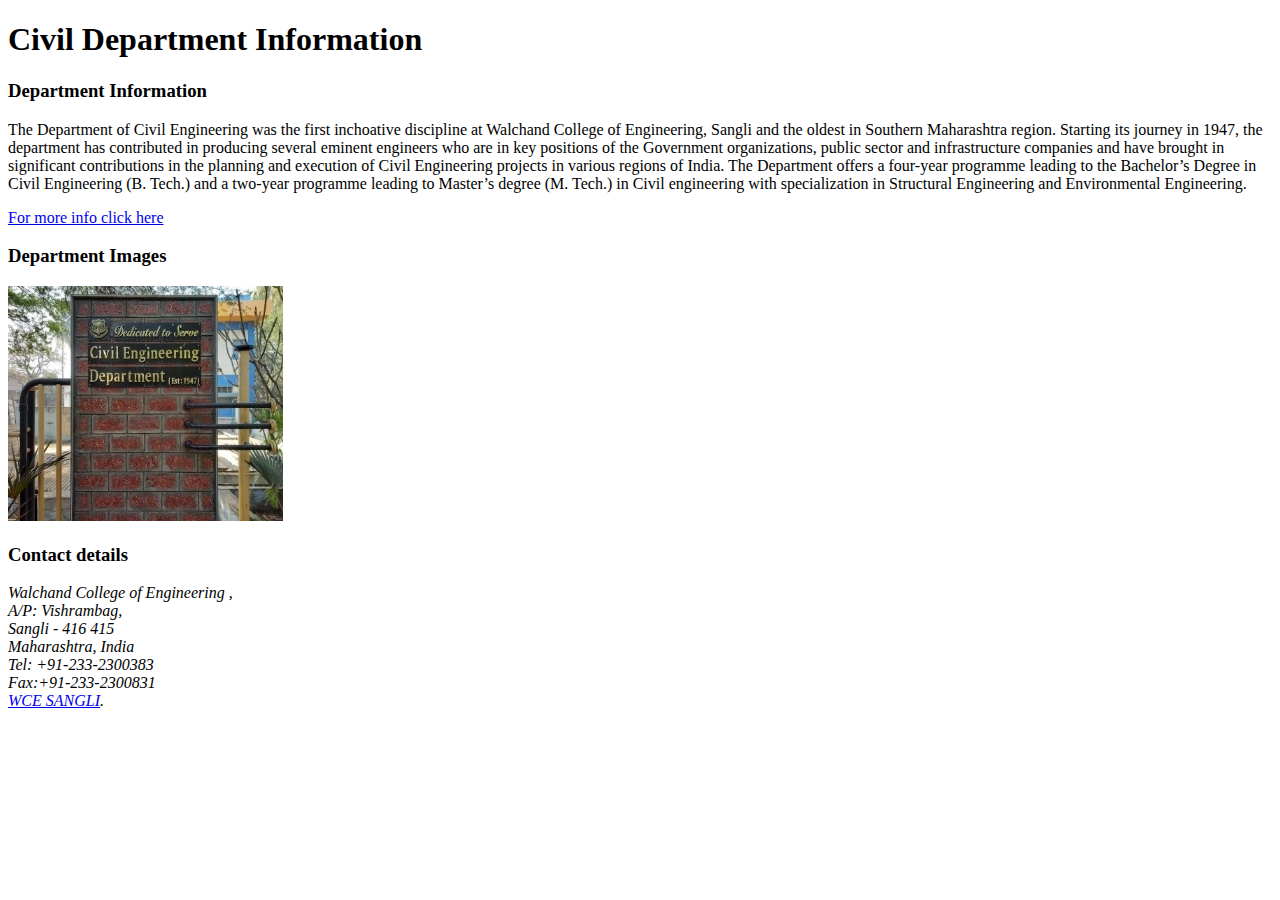
<file: Practical No. 5/PL-3 Practical No. 5A/Index.html>
<!DOCTYPE html>
<head> <!-- Document Header starts-->
    <title>Civil Department</title>
</head> <!-- Document Header ends-->
<body>
   <header> <h1>Civil Department Information</h1></header>
  
    <h3>Department Information</h3>
    <p>The Department of Civil Engineering was the first inchoative discipline at Walchand College of Engineering, Sangli and the 
        oldest in Southern Maharashtra region. Starting its journey in 1947, the department has contributed in producing several 
        eminent engineers who are in key positions of the Government organizations, public sector and infrastructure 
        companies and have brought in significant contributions in the planning and execution of Civil Engineering projects in 
        various regions of India. The Department offers a four-year programme leading to the Bachelor’s Degree in Civil Engineering
         (B. Tech.) and a two-year programme leading to Master’s degree (M. Tech.) in Civil engineering with specialization in 
         Structural Engineering and Environmental Engineering.</p>

    <p><a href = "http://www.walchandsangli.ac.in/Departments/CivilDepartment/CivilDept.asp">For more info click here </a></p>
    <h3>Department Images</h3>
    <img src="Civil.jpg">
    <br>

    <footer><h3>Contact details</h3></footer>
    <address>
        Walchand College of Engineering ,<br>
        A/P: Vishrambag,<br>   
        Sangli - 416 415<br>
        Maharashtra, India<br>
        Tel: +91-233-2300383<br>
        Fax:+91-233-2300831<br>
        <a href="www.walchandsangli.ac.in">WCE SANGLI</a>.<br> 
        </address>
</body>
</html>
</file>
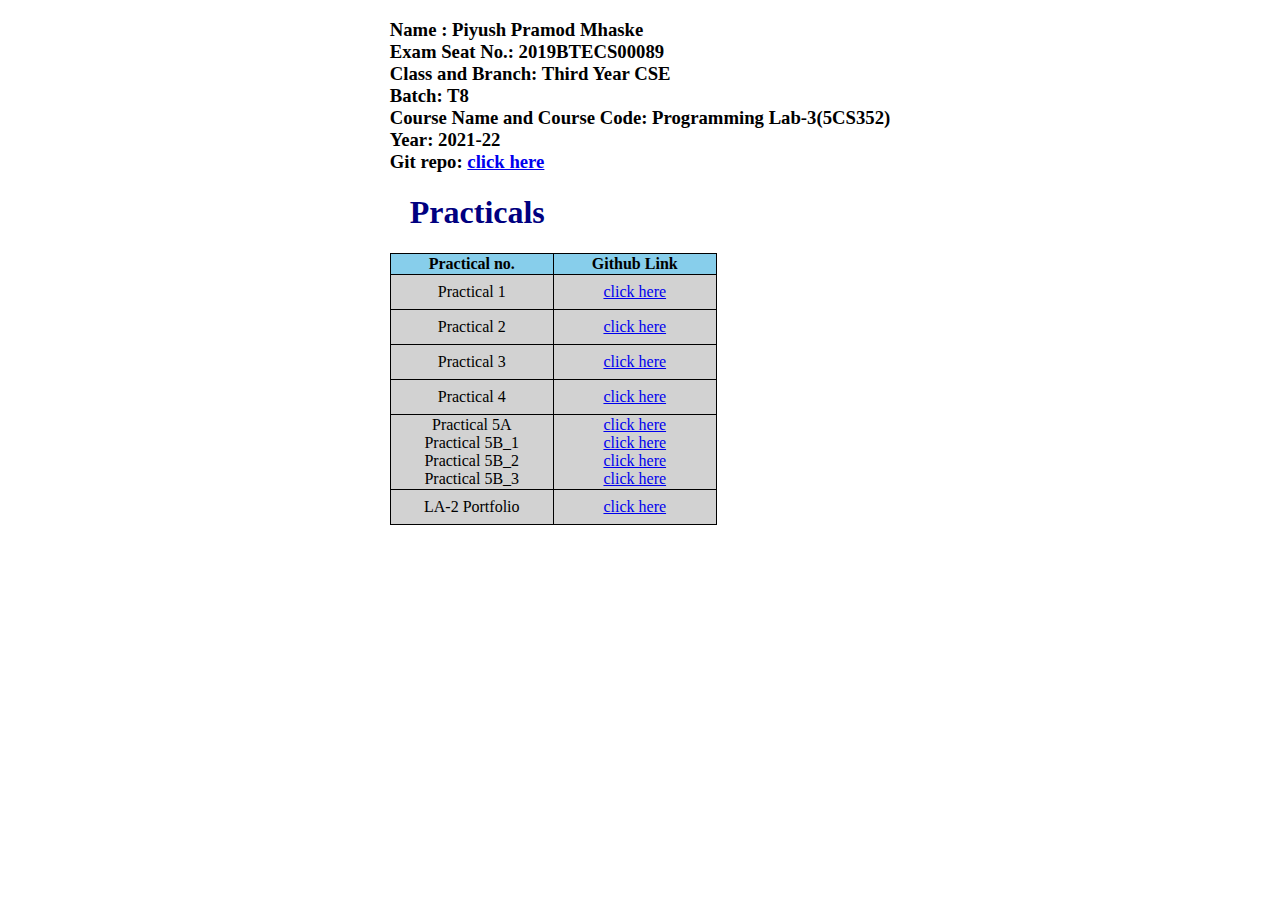
<file: All Practical Links/All_practical_links.html>
<!DOCTYPE html>
<html>
<head>
<meta charset="utf-8">
<meta http-equiv="X-UA-Compatible" content="IE=edge,chrome=1">
<title>Practicles</title>
<meta name='viewport' content='width=device-width,initial-scale=1,minimum-scale=1,maximum-scale=1,user-scalable=no'/>
<meta name="description" content="">
<meta name="keywords" content="">
<link href="style.css" rel="stylesheet">

</head>
<body>
        <div id="header">
        <h3>Name : Piyush Pramod Mhaske <br> Exam Seat No.: 2019BTECS00089 <br>Class and Branch: Third Year CSE <br>
            Batch: T8 <br> Course Name and Course Code: Programming Lab-3(5CS352) <br>Year: 2021-22 <br>
            Git repo: <a href="https://github.com/Piyush4620/2019BTECS00089_PL3">click here</a>
        </h3>
        </div>
            <h1>Practicals</h1>
            <table>
                <tr class="head">
                    <th>Practical no.</th>
                    <th>Github Link</th>
                </tr>
                <tr>
                    <td>Practical 1</td>
                    <td><a href="https://piyush4620.github.io/2019BTECS00089_PL3/Practical%20No.%201/2019btecs00089_P1PS1.pdf">click here</a></td>
                </tr>
                <tr>
                    <td>Practical 2</td>
                    <td><a href="https://piyush4620.github.io/2019BTECS00089_PL3/Practical%20No.%202/2019BTECS00089_P2PS12.pdf">click here</a></td>
                </tr>
                <tr>
                    <td>Practical 3</td>
                    <td><a href="https://github.com/Piyush4620/2019BTECS00089_PL3/blob/main/Practical%20No.%203/2019BTECS00089_P3PS.docx">click here</a></td>
                </tr>
                <tr>
                    <td>Practical 4</td>
                    <td><a href="https://github.com/Piyush4620/2019BTECS00089_PL3/blob/main/Practical%20No.%204/2019BTECS00089_P4PS1.docx">click here</a></td>
                </tr>
                <tr>
                    <td>Practical 5A <br> Practical 5B_1 <br> Practical 5B_2 <br> Practical 5B_3</td>
                    <td><a href="https://piyush4620.github.io/2019BTECS00089_PL3/Practical%20No.%205/PL-3%20Practical%20No.%205A/Index.html">click here </a><br>
                        <a href="https://piyush4620.github.io/2019BTECS00089_PL3/Practical%20No.%205/PL-3%20Practical%20No.%205b-T8/PL-3%205B-A.html">click here </a><br>
                        <a href="https://piyush4620.github.io/2019BTECS00089_PL3/Practical%20No.%205/PL-3%20Practical%20No.%205b-T8/PL-3%205B-B.html">click here </a><br>
                        <a href="https://piyush4620.github.io/2019BTECS00089_PL3/Practical%20No.%205/PL-3%20Practical%20No.%205b-T8/PL-3%205B-C.html">click here </a><br>
                    </td>
                </tr>
                <tr>
                    <td>LA-2 Portfolio</td>
                    <td><a href="https://piyush4620.github.io/2019BTECS00089_PL3/LA-2%20Portfolio/about.html"> click here</a></td>
                </tr>
            </table>
            

</body>
</html>
</file>
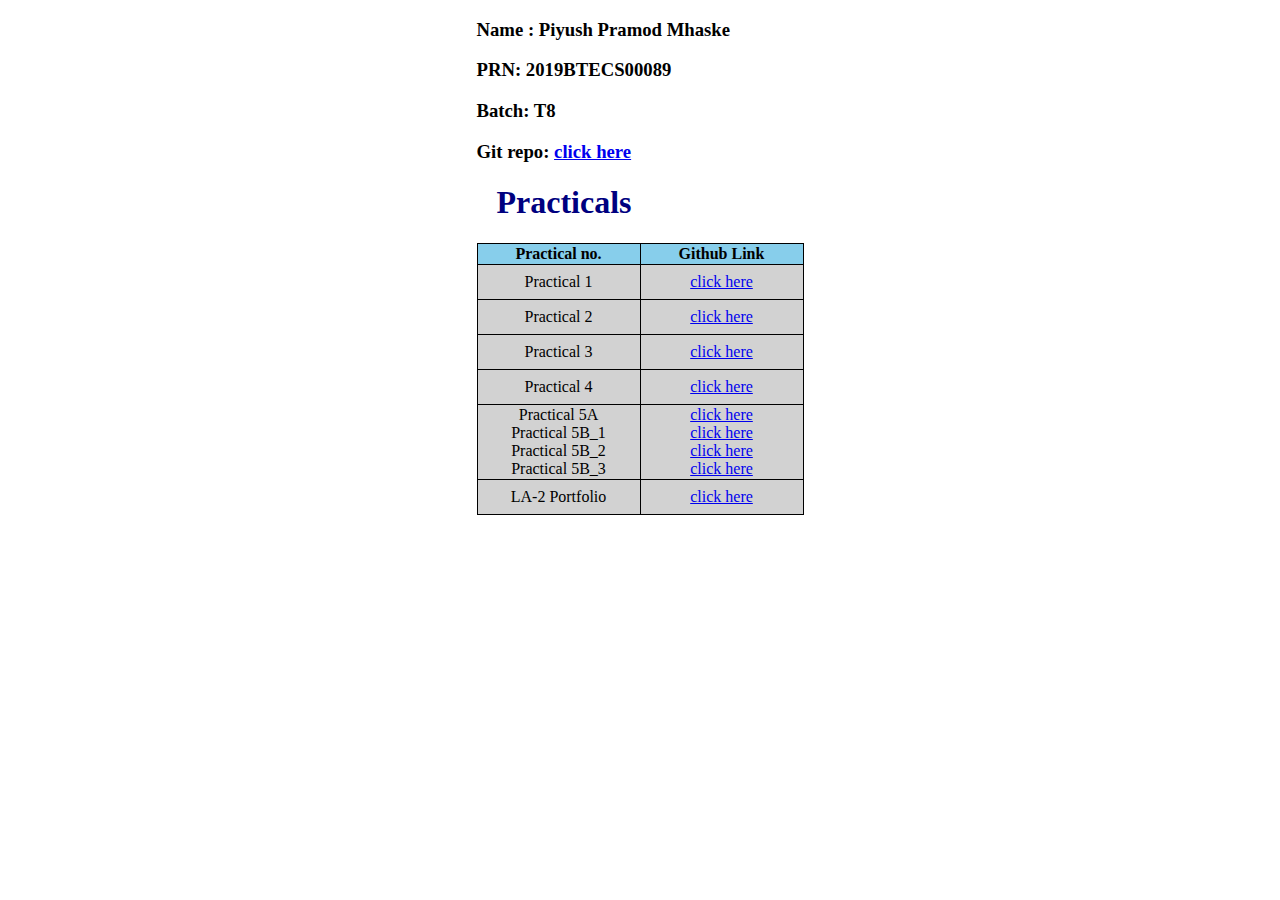
<file: common instructions/common Instruction.html>
<!DOCTYPE html>
<html>
<head>
<meta charset="utf-8">
<meta http-equiv="X-UA-Compatible" content="IE=edge,chrome=1">
<title>Practicles</title>
<meta name='viewport' content='width=device-width,initial-scale=1,minimum-scale=1,maximum-scale=1,user-scalable=no'/>
<meta name="description" content="">
<meta name="keywords" content="">
<link href="style.css" rel="stylesheet">

</head>
<body>
        <div id="header">
            <H3>Name : Piyush Pramod Mhaske</H3> 
            <h3>PRN: 2019BTECS00089</h3> <span><h3> Batch: T8</h3></span>
            <h3>Git repo: <a href="https://github.com/Piyush4620/2019BTECS00089_PL3">click here</a></h3>
        </div>
            <h1>Practicals</h1>
            <table>
                <tr class="head">
                    <th>Practical no.</th>
                    <th>Github Link</th>
                </tr>
                <tr>
                    <td>Practical 1</td>
                    <td><a href="https://piyush4620.github.io/2019BTECS00089_PL3/Practical%20No.%201/2019btecs00089_P1PS1.pdf">click here</a></td>
                </tr>
                <tr>
                    <td>Practical 2</td>
                    <td><a href="https://piyush4620.github.io/2019BTECS00089_PL3/Practical%20No.%202/2019BTECS00089_P2PS12.pdf">click here</a></td>
                </tr>
                <tr>
                    <td>Practical 3</td>
                    <td><a href="https://github.com/Piyush4620/2019BTECS00089_PL3/blob/main/Practical%20No.%203/2019BTECS00089_P3PS.docx">click here</a></td>
                </tr>
                <tr>
                    <td>Practical 4</td>
                    <td><a href="https://github.com/Piyush4620/2019BTECS00089_PL3/blob/main/Practical%20No.%204/2019BTECS00089_P4PS1.docx">click here</a></td>
                </tr>
                <tr>
                    <td>Practical 5A <br> Practical 5B_1 <br> Practical 5B_2 <br> Practical 5B_3</td>
                    <td><a href="https://piyush4620.github.io/2019BTECS00089_PL3/Practical%20No.%205/PL-3%20Practical%20No.%205A/Index.html">click here </a><br>
                        <a href="https://piyush4620.github.io/2019BTECS00089_PL3/Practical%20No.%205/PL-3%20Practical%20No.%205b-T8/PL-3%205B-A.html">click here </a><br>
                        <a href="https://piyush4620.github.io/2019BTECS00089_PL3/Practical%20No.%205/PL-3%20Practical%20No.%205b-T8/PL-3%205B-B.html">click here </a><br>
                        <a href="https://piyush4620.github.io/2019BTECS00089_PL3/Practical%20No.%205/PL-3%20Practical%20No.%205b-T8/PL-3%205B-C.html">click here </a><br>
                    </td>
                </tr>
                <tr>
                    <td>LA-2 Portfolio</td>
                    <td><a href="https://piyush4620.github.io/2019BTECS00089_PL3/LA-2%20Portfolio/about.html"> click here</a></td>
                </tr>
            </table>
            

</body>
</html>
</file>
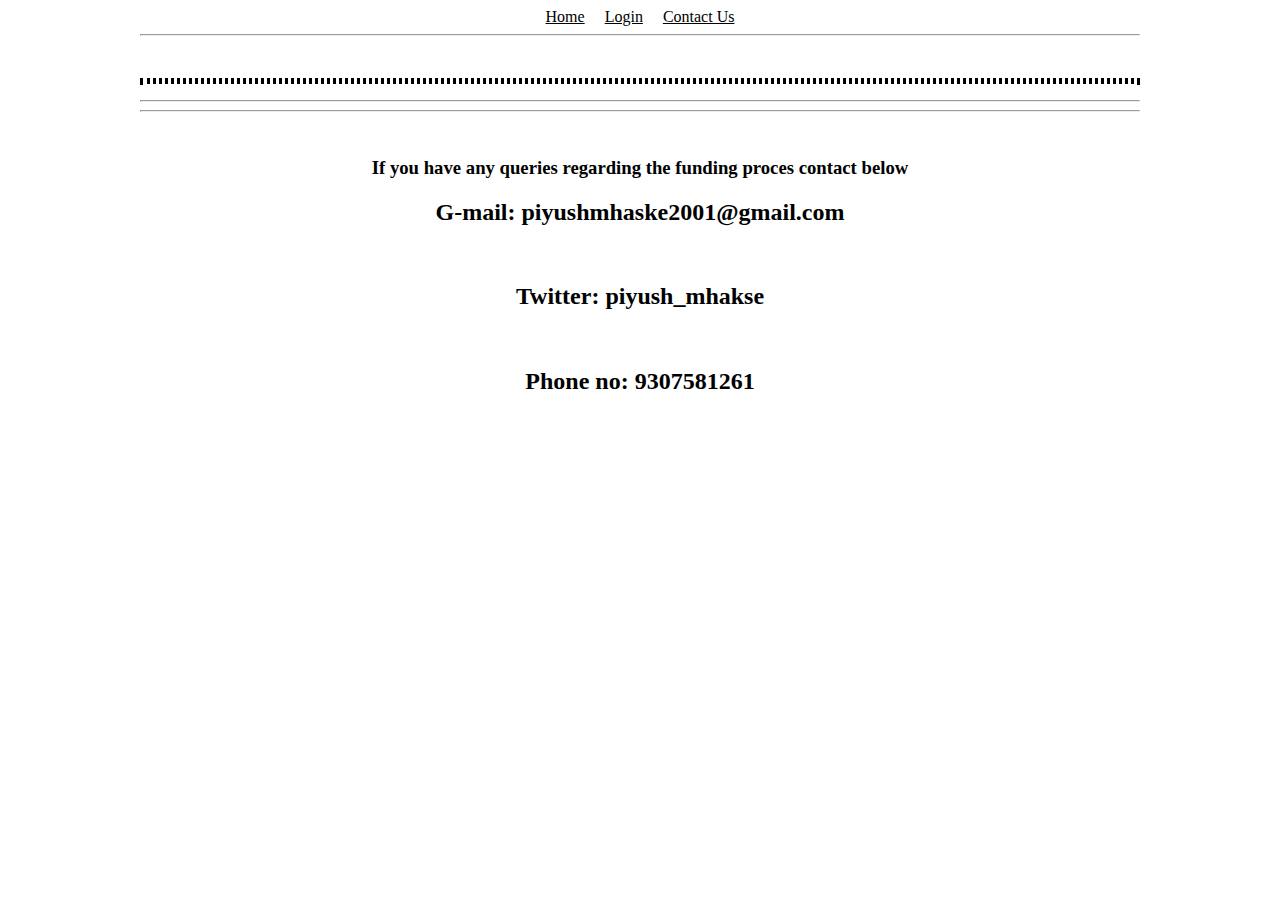
<file: ESE/contact.html>
<!DOCTYPE html>
<html>
<head>
	<title>contact info</title>
	<style type="text/css">
		body {
        background-image: url("");
        background-repeat: no-repeat;
        background-attachment: fixed;
        background-size: 100% 100%;
        color: black;
        text-align: center;
      }
      p {
        text-align: center;
        border-style: dotted;
        border-color: black;
      }
      image {
    vertical-align: middle;
    }
	</style>
	<link rel="stylesheet" href="style.css">
</head>
<body>
</head>

<div class="content">
  <font face="Lato" size="3">
	<a href="student.html" style="color:black">Home</a>&nbsp;&nbsp;&nbsp;&nbsp;
	<a href="login.html" style="color:black" target="__blank">Login</a>&nbsp;&nbsp;&nbsp;&nbsp;
	<a href="contact.html" style="color:black" target="__blank">Contact Us</a>
  </font>
  <hr />
  &nbsp;&nbsp;&nbsp;&nbsp;&nbsp;&nbsp;&nbsp;&nbsp;&nbsp;&nbsp;&nbsp;&nbsp;&nbsp;&nbsp;&nbsp;&nbsp;&nbsp;&nbsp;&nbsp;
  <center>
	 <p>	 
	<hr>
	<hr>
	<br>
	<h3>If you have any queries regarding the funding proces contact below</h3>
	<h2>G-mail: piyushmhaske2001@gmail.com</h2>
	<br>
	<h2>Twitter: piyush_mhakse</h2>
	<br>
	<h2>Phone no: 9307581261</h2>
	 <br>
  </center>
 
</div>
</body>
</html>
</file>
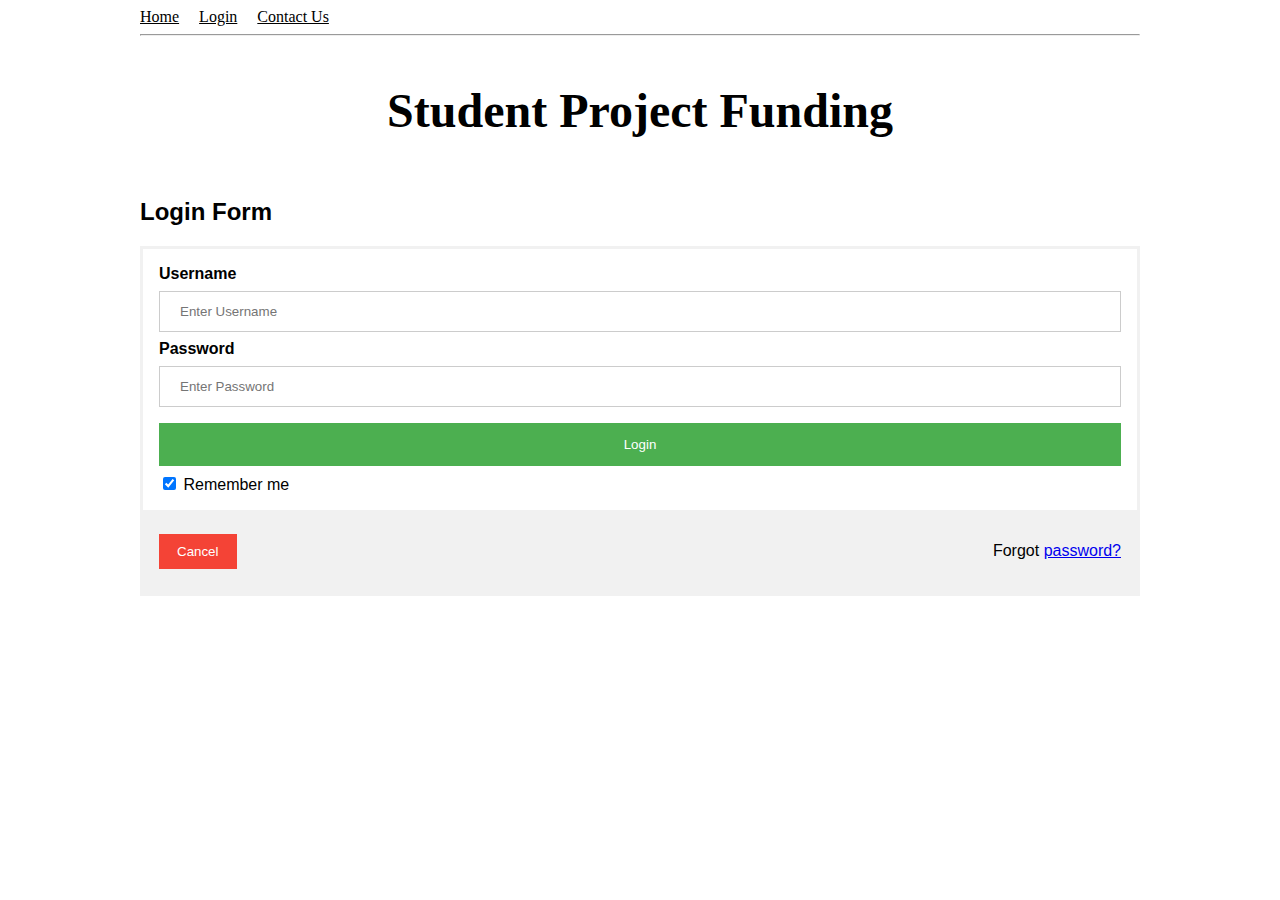
<file: ESE/login.html>
<!DOCTYPE html>
<html>
<head>
	<title>Login page</title>
</head>
<style>
    body {font-family: Arial, Helvetica, sans-serif;}
form {border: 3px solid #f1f1f1;}

input[type=text], input[type=password] {
  width: 100%;
  padding: 12px 20px;
  margin: 8px 0;
  display: inline-block;
  border: 1px solid #ccc;
  box-sizing: border-box;
}

button {
  background-color: #4CAF50;
  color: white;
  padding: 14px 20px;
  margin: 8px 0;
  border: none;
  cursor: pointer;
  width: 100%;
}

button:hover {
  opacity: 0.8;
}

.cancelbtn {
  width: auto;
  padding: 10px 18px;
  background-color: #f44336;
}

.imgcontainer {
  text-align: center;
  margin: 24px 0 12px 0;
}

img.avatar {
  width: 40%;
  border-radius: 50%;
}

.container {
  padding: 16px;
}

span.psw {
  float: right;
  padding-top: 16px;
}
@media screen and (max-width: 300px) {
  span.psw {
     display: block;
     float: none;
  }
  .cancelbtn {
     width: 100%;
  }
}
    </style>
    	<link rel="stylesheet" href="style.css">
<body>

<div class="content">
  <font face="Lato" size="3">
	<a href="student.html" style="color:black">Home</a>&nbsp;&nbsp;&nbsp;&nbsp;
	<a href="login.html" style="color:black" target="__blank">Login</a>&nbsp;&nbsp;&nbsp;&nbsp;
	<a href="contact.html" style="color:black" target="__blank">Contact Us</a>
  </font>
  <hr />
  &nbsp;&nbsp;&nbsp;&nbsp;&nbsp;&nbsp;&nbsp;&nbsp;&nbsp;&nbsp;&nbsp;&nbsp;&nbsp;&nbsp;&nbsp;&nbsp;&nbsp;&nbsp;&nbsp;
  <center>
  <h1 style="text-align: center">
	<font style="display: inline;" face="Lato" size="8">Student Project Funding</font></center> 
	&nbsp;&nbsp;&nbsp;&nbsp;&nbsp;&nbsp;&nbsp;&nbsp;&nbsp;&nbsp;&nbsp;&nbsp;&nbsp;&nbsp;&nbsp;&nbsp;&nbsp;&nbsp;&nbsp;
	&nbsp;&nbsp;&nbsp;&nbsp;&nbsp;&nbsp;&nbsp;&nbsp;&nbsp;&nbsp;&nbsp;&nbsp;&nbsp;&nbsp;&nbsp;&nbsp;&nbsp;&nbsp;&nbsp;&nbsp;&nbsp;&nbsp;&nbsp;&nbsp;&nbsp;&nbsp;&nbsp;&nbsp;&nbsp;&nbsp;&nbsp;&nbsp;&nbsp;&nbsp;&nbsp;&nbsp;&nbsp;&nbsp;&nbsp;&nbsp;&nbsp;&nbsp;&nbsp;&nbsp;&nbsp;
  </h1>
<h2>Login Form</h2>

<form action="/action_page.php" method="post">
  <div class="container">
    <label for="uname"><b>Username</b></label>
    <input type="text" placeholder="Enter Username" name="uname" required>

    <label for="psw"><b>Password</b></label>
    <input type="password" placeholder="Enter Password" name="psw" required>
        
    <button type="submit">Login</button>
    <label>
      <input type="checkbox" checked="checked" name="remember"> Remember me
    </label>
  </div>

  <div class="container" style="background-color:#f1f1f1">
    <button type="button" class="cancelbtn">Cancel</button>
    <span class="psw">Forgot <a href="#">password?</a></span>
  </div>
</form>
</body>
</html>
</file>
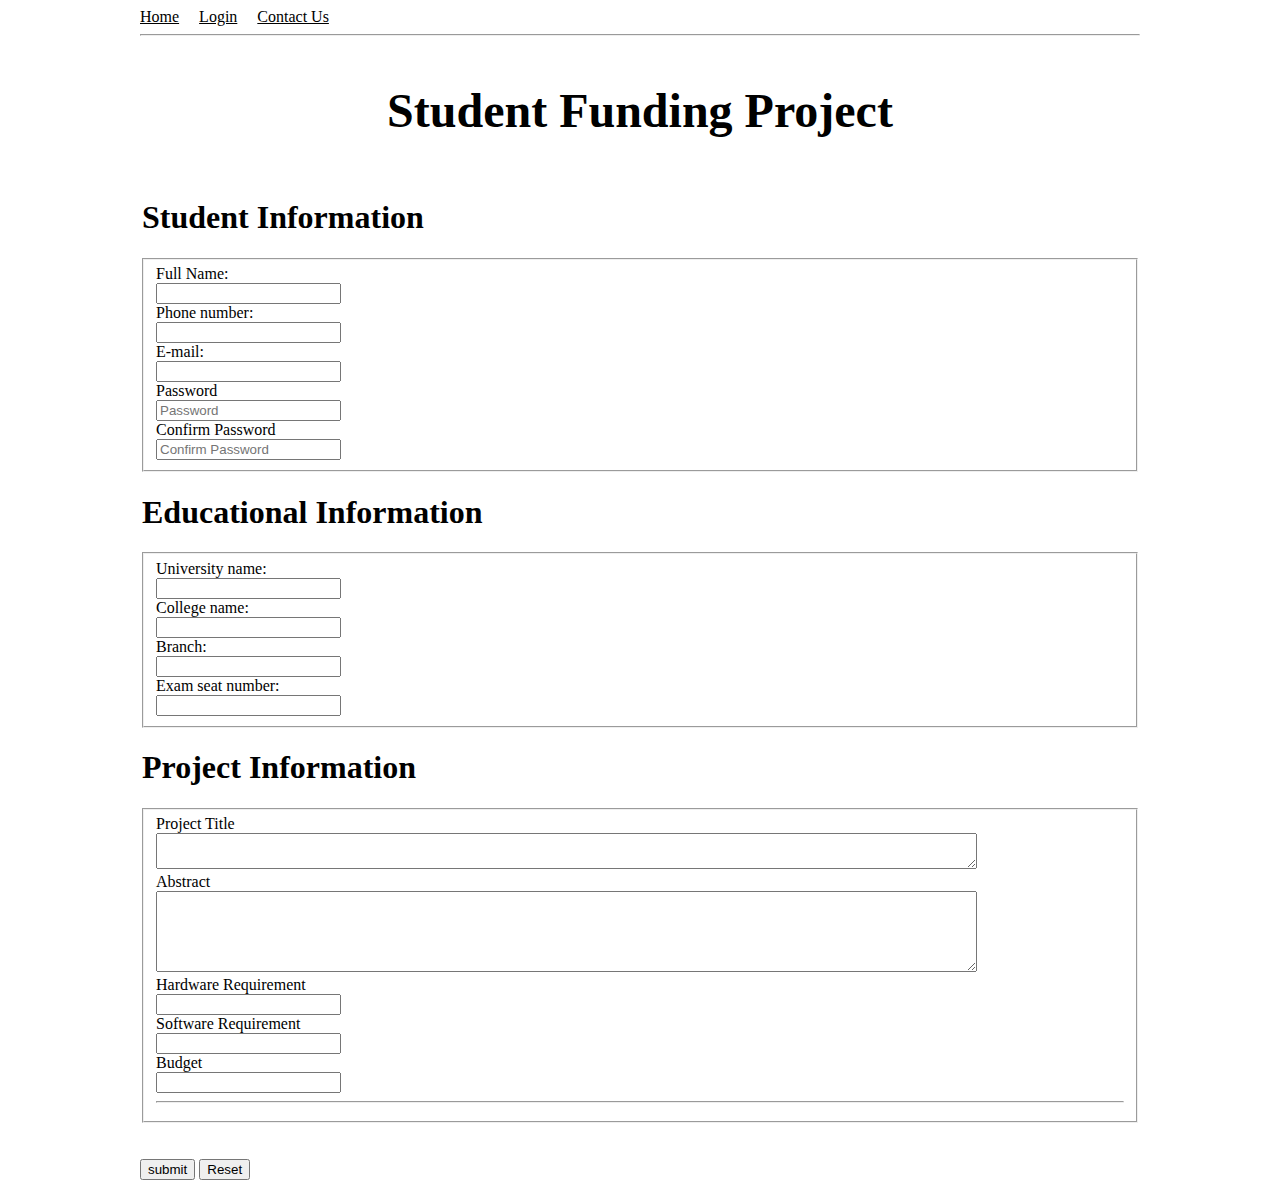
<file: ESE/registration.html>
<!DOCTYPE html>
<html>
<head>
	<title>online form</title>
	<link rel="stylesheet" href="style.css">
</head>
<body>
</head>

<div class="content">
  <font face="Lato" size="3">
	<a href="student.html" style="color:black">Home</a>&nbsp;&nbsp;&nbsp;&nbsp;
	<a href="login.html" style="color:black" target="__blank">Login</a>&nbsp;&nbsp;&nbsp;&nbsp;
	<a href="contact.html" style="color:black" target="__blank">Contact Us</a>
  </font>
  <hr />
  &nbsp;&nbsp;&nbsp;&nbsp;&nbsp;&nbsp;&nbsp;&nbsp;&nbsp;&nbsp;&nbsp;&nbsp;&nbsp;&nbsp;&nbsp;&nbsp;&nbsp;&nbsp;&nbsp;
  <center>
  <h1 style="text-align: center">
	<font style="display: inline;" face="Lato" size="8">Student Funding Project</font></center> 
	&nbsp;&nbsp;&nbsp;&nbsp;&nbsp;&nbsp;&nbsp;&nbsp;&nbsp;&nbsp;&nbsp;&nbsp;&nbsp;&nbsp;&nbsp;&nbsp;&nbsp;&nbsp;&nbsp;
	&nbsp;&nbsp;&nbsp;&nbsp;&nbsp;&nbsp;&nbsp;&nbsp;&nbsp;&nbsp;&nbsp;&nbsp;&nbsp;&nbsp;&nbsp;&nbsp;&nbsp;&nbsp;&nbsp;&nbsp;&nbsp;&nbsp;&nbsp;&nbsp;&nbsp;&nbsp;&nbsp;&nbsp;&nbsp;&nbsp;&nbsp;&nbsp;&nbsp;&nbsp;&nbsp;&nbsp;&nbsp;&nbsp;&nbsp;&nbsp;&nbsp;&nbsp;&nbsp;&nbsp;&nbsp;

  </h1>
  <br />
	<div>
		<form>
			<legend><h1>Student Information</h1></legend>
			<fieldset>
			<label for="fname">Full Name:</label><br>
		  	<input type="text" id="fname" name="fname"><br>
		  	<label for="phoneno">Phone number:</label><br>
		  	<input type="text" id="phoneno" name="phoneno"><br>
		  	<label for="fmail">E-mail:</label><br>
		  	<input type="text" id="fmail" name="fmail"><br>
			<label for="inputPassword" >Password</label> <br>
			<input type="password" id="inputPassword" class="form-control" placeholder="Password" required><br>
			<label for="inputPassword">Confirm Password</label><br>
			<input type="password" id="inputPassword" class="form-control" placeholder="Confirm Password" required><br>
	 	</fieldset>
	 </form>
	 <form>
			<legend><h1>Educational Information</h1></legend>
			<fieldset>
			<label for="uname">University name:</label><br>
			<input type="text" id="uname" name="uname"><br>
		 	<label for="name">College name:</label><br>
		  	<input type="text" id="name" name="name"><br>
			<label for="Branch">Branch:</label><br>
		  	<input type="text" id="Branch" name="Branch"><br>
		  	<label for="eno">Exam seat number:</label><br>
		  	<input type="text" id="eno" name="eno"><br>
	 		
	 	</fieldset>
	 </form>
	 <form>
		<legend><h1>Project Information</h1></legend>
		<fieldset>
		<label for="pname">Project Title</label><br>
		<textarea id="pname" name="pname" cols="100"></textarea><br>
		 <label for="add">Abstract</label><br>
		 <textarea id="add" name="add" rows="5" cols="100"></textarea><br>
		<label for="hreq">Hardware Requirement</label><br>
		  <input type="text" id="hreq" name="hreq"><br>
		  <label for="sreq">Software Requirement</label><br>
		  <input type="text" id="sreq" name="sreq"><br>
		  <label for="budget">Budget</label><br>
		  <input type="text" id="budget" name="budget"><br>

		 <hr>
	 </fieldset>
 </form>
		 	<br>
		 	<br>
		 	<input type="submit" value="submit"> <input type="reset">
		 	</form>	
	</div>
</div>
	
</body>
</html>
</file>
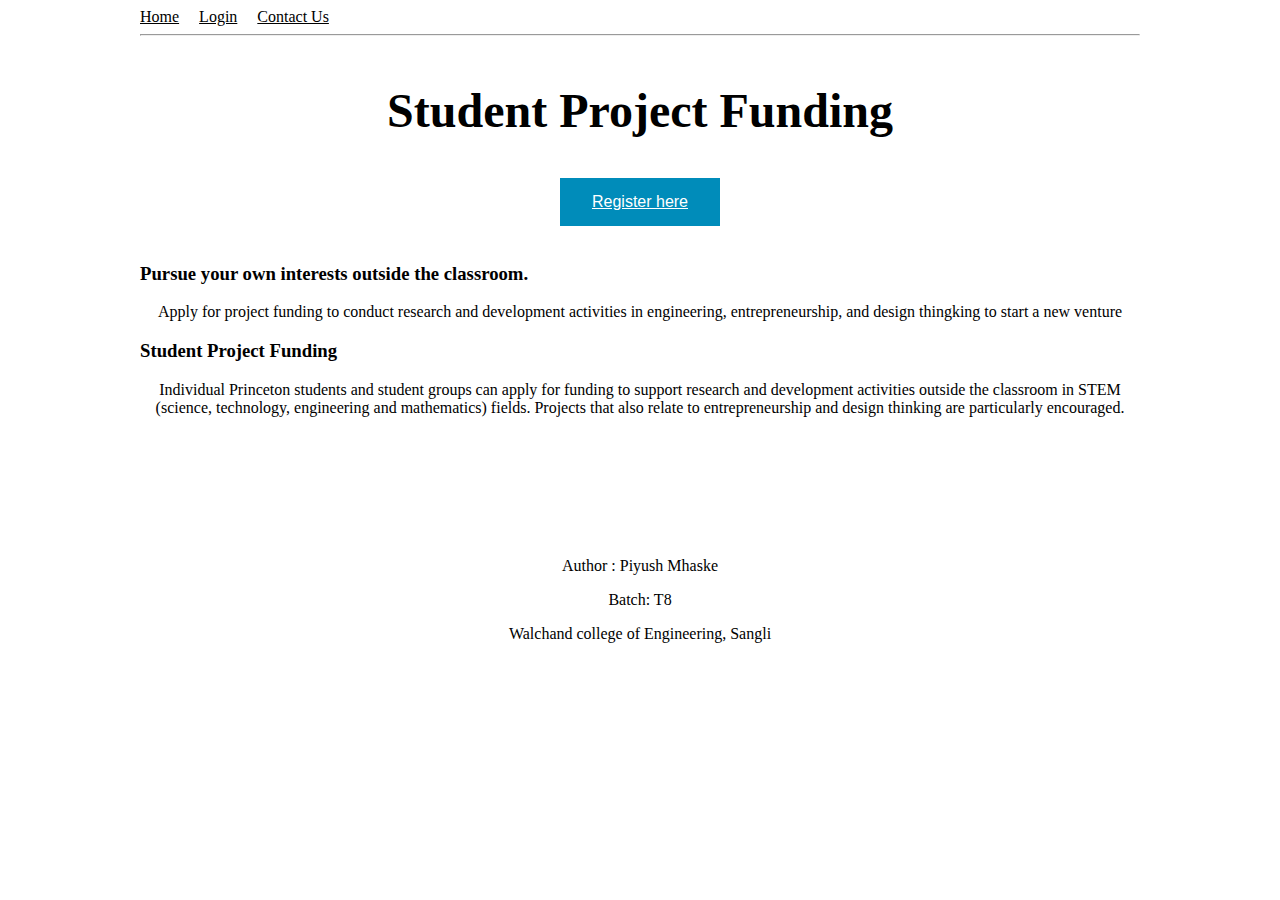
<file: ESE/student.html>
<!DOCTYPE html>
<html>
<head>
	<title>Student Project Funding</title>
    <link rel="stylesheet" href="style.css">
</head>

  <div class="content">
    <font face="Lato" size="3">
      <a href="student.html" style="color:black">Home</a>&nbsp;&nbsp;&nbsp;&nbsp;
      <a href="login.html" style="color:black" target="__blank">Login</a>&nbsp;&nbsp;&nbsp;&nbsp;
       <a href="contact.html" style="color:black" target="__blank">Contact Us</a>
    </font>
    <hr />
    &nbsp;&nbsp;&nbsp;&nbsp;&nbsp;&nbsp;&nbsp;&nbsp;&nbsp;&nbsp;&nbsp;&nbsp;&nbsp;&nbsp;&nbsp;&nbsp;&nbsp;&nbsp;&nbsp;
     
    <center>
    <h1 style="text-align: center">
      <font style="display: inline;" face="Lato" size="8">Student  Project Funding</font></center> 
      &nbsp;&nbsp;&nbsp;&nbsp;&nbsp;&nbsp;&nbsp;&nbsp;&nbsp;&nbsp;&nbsp;&nbsp;&nbsp;&nbsp;&nbsp;&nbsp;&nbsp;&nbsp;&nbsp;
      &nbsp;&nbsp;&nbsp;&nbsp;&nbsp;&nbsp;&nbsp;&nbsp;&nbsp;&nbsp;&nbsp;&nbsp;&nbsp;&nbsp;&nbsp;&nbsp;&nbsp;&nbsp;&nbsp;&nbsp;&nbsp;&nbsp;&nbsp;&nbsp;&nbsp;&nbsp;&nbsp;&nbsp;&nbsp;&nbsp;&nbsp;&nbsp;&nbsp;&nbsp;&nbsp;&nbsp;&nbsp;&nbsp;&nbsp;&nbsp;&nbsp;&nbsp;&nbsp;&nbsp;&nbsp;
    <center>
      <button class="button button1"><a href="registration.html" style="color:white" target="__blank">Register here</a></button>
    </center> 
    </h1>
    <br>
    <h3>Pursue your own interests outside the classroom.</h3>
    <p align='left'> Apply for project funding to conduct research and development activities in engineering, entrepreneurship, and design thingking to start a new venture</h3>
    </p>
    <h3>Student Project Funding</h3>
    <p align ='left'>Individual Princeton students and student groups can apply for funding to support research and development activities outside the classroom in STEM (science, technology, engineering and mathematics) fields. Projects that also relate to entrepreneurship and design thinking are particularly encouraged.</p>
      <br />
    
    <br /><br /><br /><br /><br />

  <footer>
        <p>Author : Piyush Mhaske</p>
        <p>Batch: T8 </p>
        <p>Walchand college of Engineering, Sangli </p>
       
      </footer>

  </div>
</body>
</html>
</file>
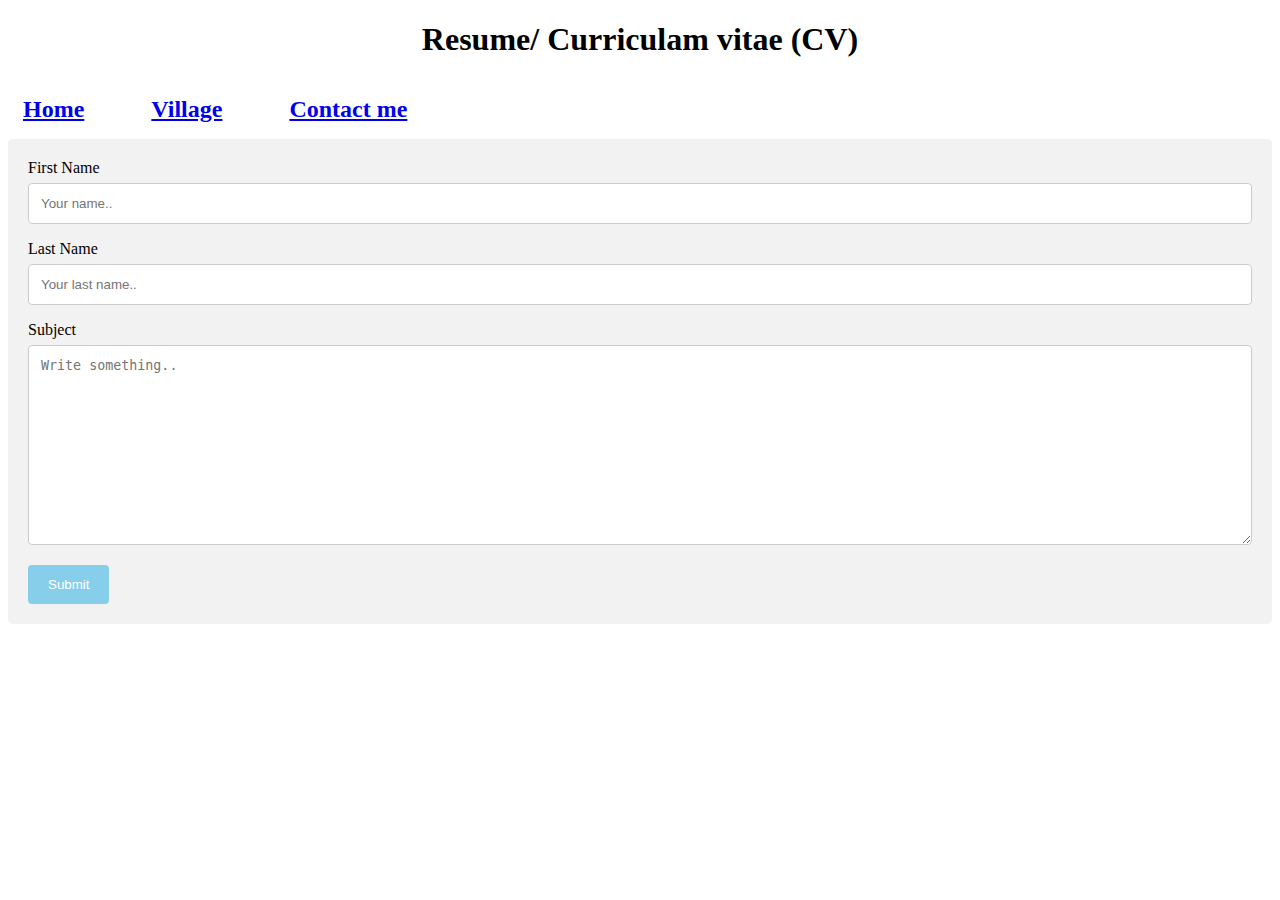
<file: LA-2 Portfolio/contactme.html>
<!DOCTYPE html>
<html>
<head>
<meta charset="utf-8">
<meta http-equiv="X-UA-Compatible" content="IE=edge,chrome=1">
<title>LA2 Portfolio</title>
<meta name='viewport' content='width=device-width,initial-scale=1,minimum-scale=1,maximum-scale=1,user-scalable=no'/>
<meta name="description" content="">
<meta name="keywords" content="">
<link href="" rel="stylesheet">
</head>
<body>
<div>
    <Header>  <h1 align=center >Resume/ Curriculam vitae (CV)</h1>   </Header>     
    <nav
      style="
        display: flex;
        align-items: baseline;"
    >
    <h1 style="float: left;color: pink; font-size: x-large; margin-left: 15px;"><a href="about.html">Home</a></h1>
    &nbsp;&nbsp;&nbsp;&nbsp;&nbsp;&nbsp;&nbsp;&nbsp;&nbsp;&nbsp;&nbsp;&nbsp;&nbsp; 
    <h1 style="float: left;color: pink; font-size: x-large; margin-left: 15px;"><a href="village.html" target="__blank">Village</a></h1>
    &nbsp;&nbsp;&nbsp;&nbsp;&nbsp;&nbsp;&nbsp;&nbsp;&nbsp;&nbsp;&nbsp;&nbsp;&nbsp; 
    <h1 style="float: left;color: pink; font-size: x-large; margin-left: 15px;"><a href="contactme.html" target="__blank">Contact me</a></h1>
    &nbsp;&nbsp;&nbsp;&nbsp;&nbsp;&nbsp;&nbsp;&nbsp;&nbsp;&nbsp;&nbsp;&nbsp;&nbsp; 
	</nav>

    <div class="container">
        <form action="action_page.php">
      
          <label for="fname">First Name</label>
          <input type="text" id="fname" name="firstname" placeholder="Your name..">
      
          <label for="lname">Last Name</label>
          <input type="text" id="lname" name="lastname" placeholder="Your last name..">
      
          <label for="subject">Subject</label>
          <textarea id="subject" name="subject" placeholder="Write something.." style="height:200px"></textarea>
      
          <input type="submit" value="Submit">
          
          <style>
              input[type=text], select, textarea {
        width: 100%; 
        padding: 12px;  
        border: 1px solid #ccc; 
        border-radius: 4px; 
         box-sizing: border-box; 
        margin-top: 6px; 
        margin-bottom: 16px;
        resize: vertical 
        }

        
        input[type=submit] {
        background-color: skyblue;
        color: white;
        padding: 12px 20px;
        border: none;
        border-radius: 4px;
        cursor: pointer;
        }

        
        input[type=submit]:hover {
        background-color:blue;
        }

        
        .container {
        border-radius: 5px;
        background-color: #f2f2f2;
        padding: 20px;
        }
          </style>
        </form>
      </div>

</div>
</body>
</html>
</file>
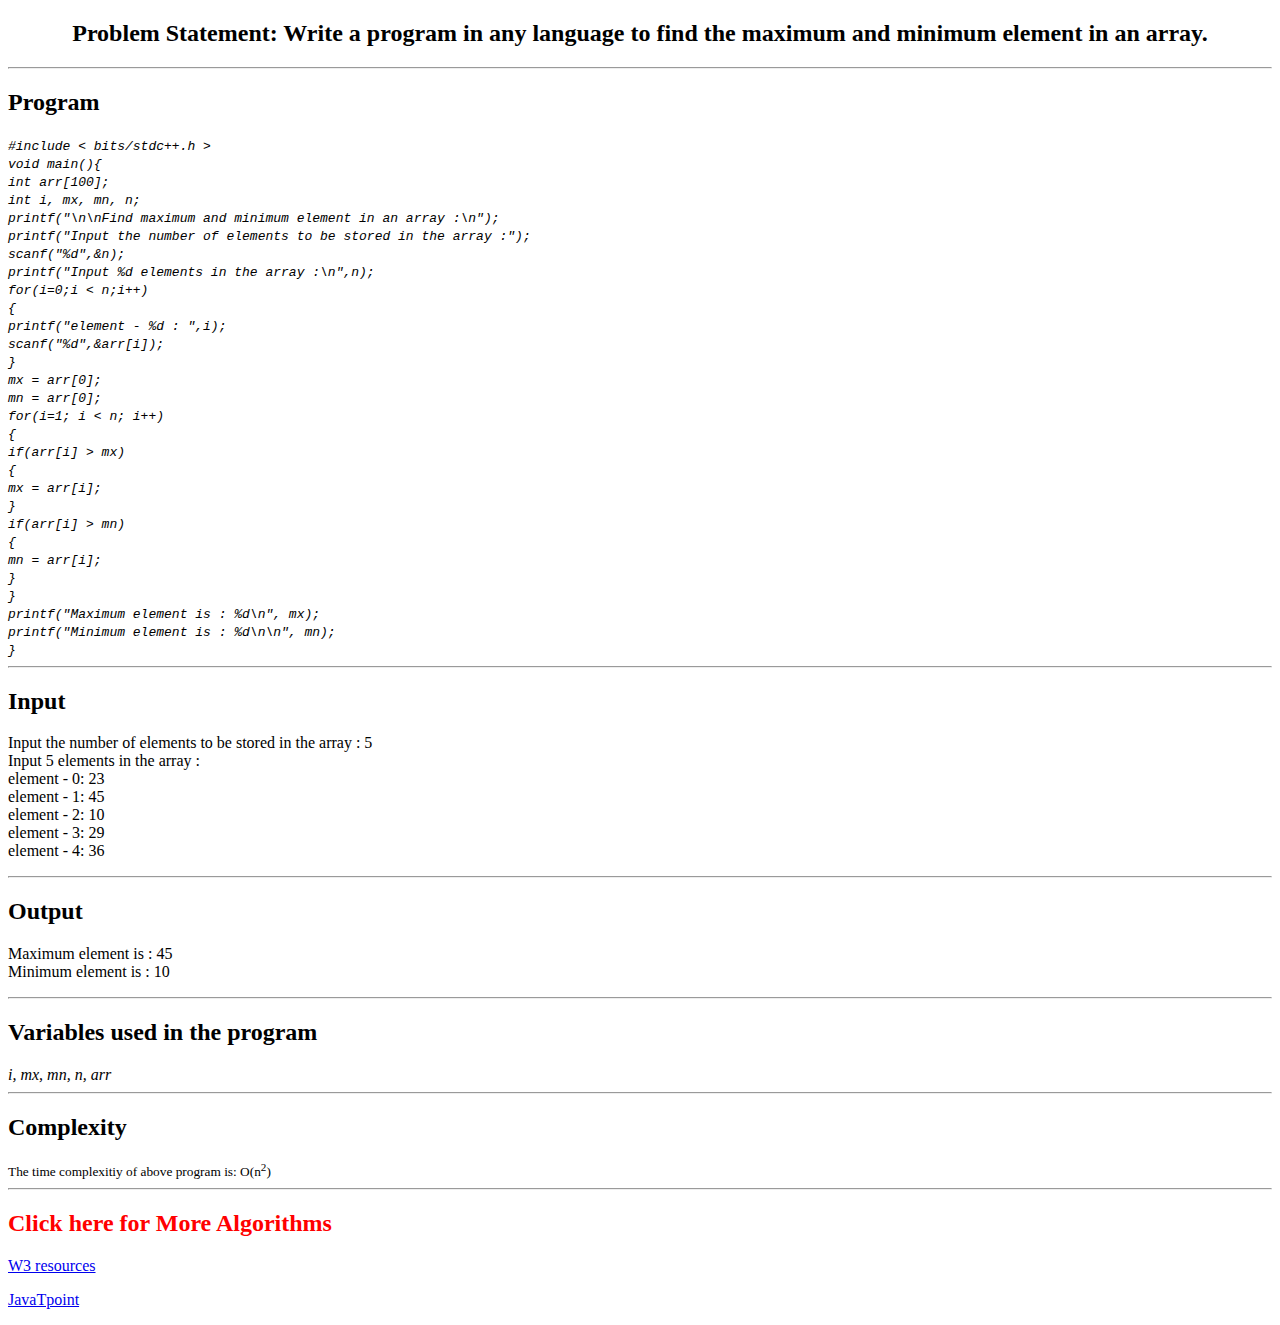
<file: Practical No. 5/PL-3 Practical No. 5b-T8/PL-3 5B-B.html>
<!DOCTYPE html>
<html>
<head>
	<title>HTML Fundamentals</title>
</head>
<body>
    <center><header><h2>Problem Statement: Write a program in any language to find the maximum and
	minimum element in an array.</h2></header><hr></center>
	<section>
		<h2> 
      Program</h2>
		<code><i>
			#include &lt bits/stdc++.h &gt<br>
			void main(){<br>
	    	int arr[100];<br>
	    	int i, mx, mn, n;<br>
	    
	        printf("\n\nFind maximum and minimum element in an array :\n");<br>
	        printf("Input the number of elements to be stored in the array :");<br>
	        scanf("%d",&n);<br>
	   
	        printf("Input %d elements in the array :\n",n);<br>
	        for(i=0;i &lt n;i++)<br>
	    	{<br>
		    printf("element - %d : ",i);<br>
		    scanf("%d",&arr[i]);<br>
		    }<br>

	    	mx = arr[0];<br>
	    	mn = arr[0];<br>

	    	for(i=1; i &lt n; i++)<br>
	    	{<br>
	        	if(arr[i] &gt mx)<br>
	        	{<br>
	            	mx = arr[i];<br>
	        	}<br>


	        	if(arr[i] &gt mn)<br>
	        	{<br>
	            	mn = arr[i];<br>
	        	}<br>
	    	}<br>
	    	printf("Maximum element is : %d\n", mx);<br>
	    	printf("Minimum element is : %d\n\n", mn);<br>
			}

		</i></code>	
	</section><hr>
	<section>
		<h2>Input</h2>
		<p>Input the number of elements to be stored in the array : 5<br>
			Input 5 elements in the array :<br>
			element - 0: 23<br>
			element - 1: 45<br>
			element - 2: 10<br>
			element - 3: 29<br>
			element - 4: 36<br>
		</p>

	</section><hr>
	<section>
		<h2>Output</h2>
		<p>Maximum element is : 45<br>
			Minimum element is : 10<br></p>
	</section><hr>
	<section>
		<h2>Variables used in the program</h2>
		<var>i, mx, mn, n, arr </var>
	</section><hr>
	<section>
		<h2>Complexity</h2>
		<small>The time complexitiy of above program is: O(n<sup>2</sup>)</small>
	</section><hr>
	<h2 style="color: red"><strong>Click here for More Algorithms</strong></h2>
    <p><a href="https://www.w3resource.com/c-programming-exercises/array/c-array-exercise-9.php">W3 resources</a></p>
	<p><a href="https://www.javatpoint.com/java-program-to-print-the-largest-element-in-an-array">JavaTpoint</a></p>

</body>
</html>
</file>
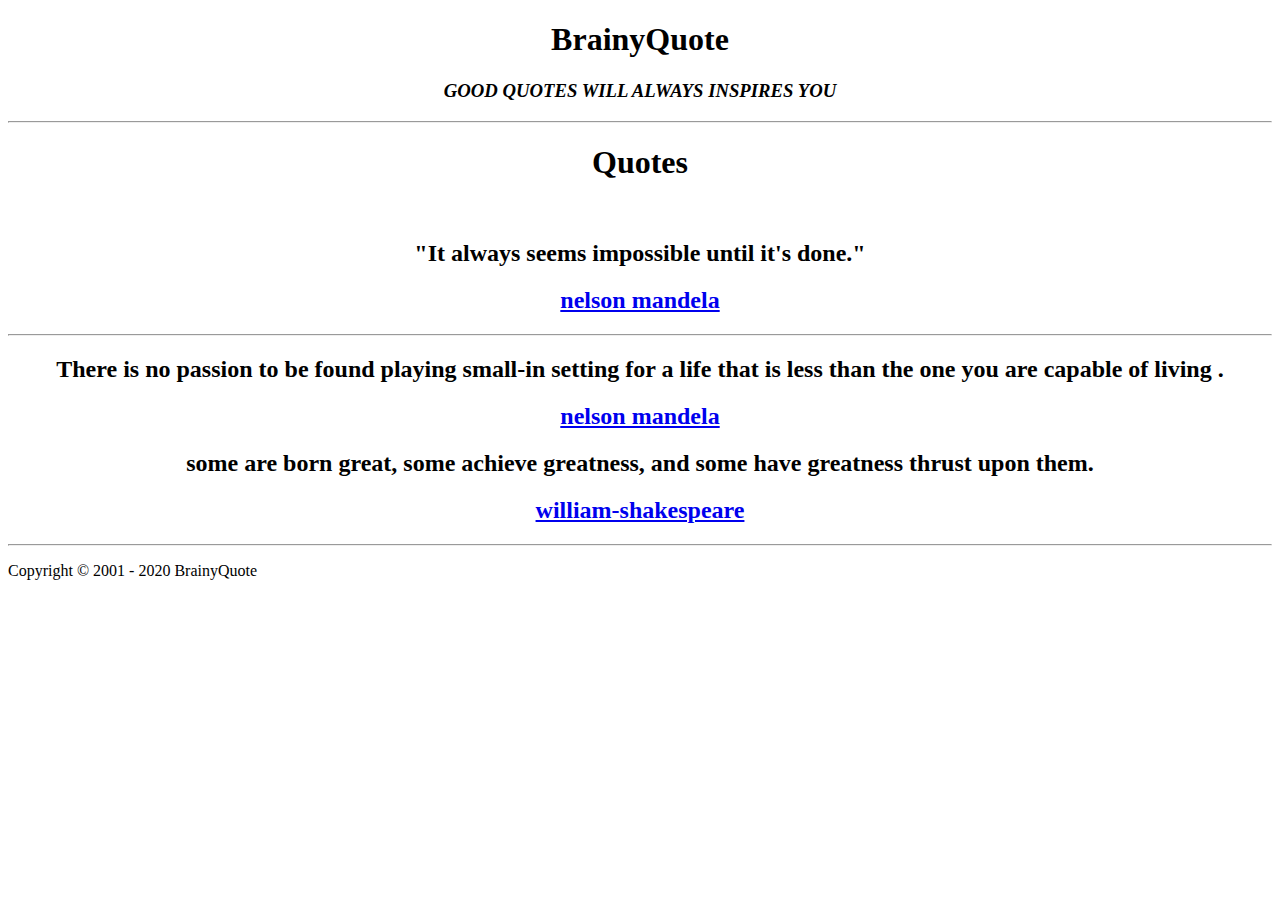
<file: Practical No. 5/PL-3 Practical No. 5b-T8/PL-3 5B-C.html>
<!DOCTYPE html>
<html>
<center>
<article>
    <header>
      <h1>BrainyQuote</h1>
      <h3><i>GOOD QUOTES WILL ALWAYS INSPIRES YOU</i></h3>
    </header>
</article>
<hr>

<h1> Quotes </h1>
<br>
<body>
    <span>
        <blockquote>
            <h2>"It always seems impossible until it's done."</h2>
                    <a href="https://www.brainyquote.com/quotes/nelson_mandela_378967?src=t_motivational"><h2><b>nelson mandela</b></h2></a>
        </blockquote>
    </span>
        <hr>
    <span>
            <blockquote>
                <h2>  There is no passion to be found playing small-in setting for a life that is less than the one you are capable of living .</h2>
                        <a href="https://www.brainyquote.com/authors/nelson-mandela-quotes"><h2><b>nelson mandela</b></h2></a>
            </blockquote>
    </span>
    <span>
        <blockquote>
            <h2>some are born great, some achieve greatness, and some have greatness thrust upon them. </h2>
            <a href="https://www.brainyquote.com/authors/william-shakespeare-quotes"><h2><b>william-shakespeare</b></h2></a>
        </blockquote>
    </span>
    <hr>

</center>

    <div>
        <footer>
            
            <p>Copyright © 2001 - 2020 BrainyQuote</p>
          </footer>
        </div>   
<!-- Content will go here -->

</body>
</html>
</file>
<file: All Practical Links/style.css>
html {
    display: table;
    margin: auto;
}
body {
    display: table-cell;
    vertical-align: middle;
    line-height: normal;
}
h1 {
    
    color: navy;
    margin-left: 20px;
  }
table, td, th{
    border: 1px solid black;
    border-collapse: collapse;
}
td {
    width: 10em;
    height: 2em;
    background: #d2d2d2;
    text-align: center;
    vertical-align: middle;
  }
.head{
    background-color: skyblue;
}
</file>
<file: common instructions/style.css>
html {
    display: table;
    margin: auto;
}
body {
    display: table-cell;
    vertical-align: middle;
    line-height: normal;
}
h1 {
    
    color: navy;
    margin-left: 20px;
  }
table, td, th{
    border: 1px solid black;
    border-collapse: collapse;
}
td {
    width: 10em;
    height: 2em;
    background: #d2d2d2;
    text-align: center;
    vertical-align: middle;
  }
.head{
    background-color: skyblue;
}
</file>
<file: ESE/style.css>
.content{
    max-width: 1000px;
    margin:auto;
}
body {
    background-image: url("http://www.pptbackgrounds.org/uploads/hardworking-student-powerpoint-templates.JPG");
    background-repeat: no-repeat;
    background-attachment: fixed;
    background-size: 100% 100%;
    color: black;
  }
  p {
    text-align: center;
  }
  image {
vertical-align: middle;
}
.button {
  background-color: #008CBA;; /* Green */
  border: none;
  color: white;
  padding: 15px 32px;
  text-align: center;
  text-decoration: none;
  display: inline-block;
  font-size: 16px;
}
</file>
